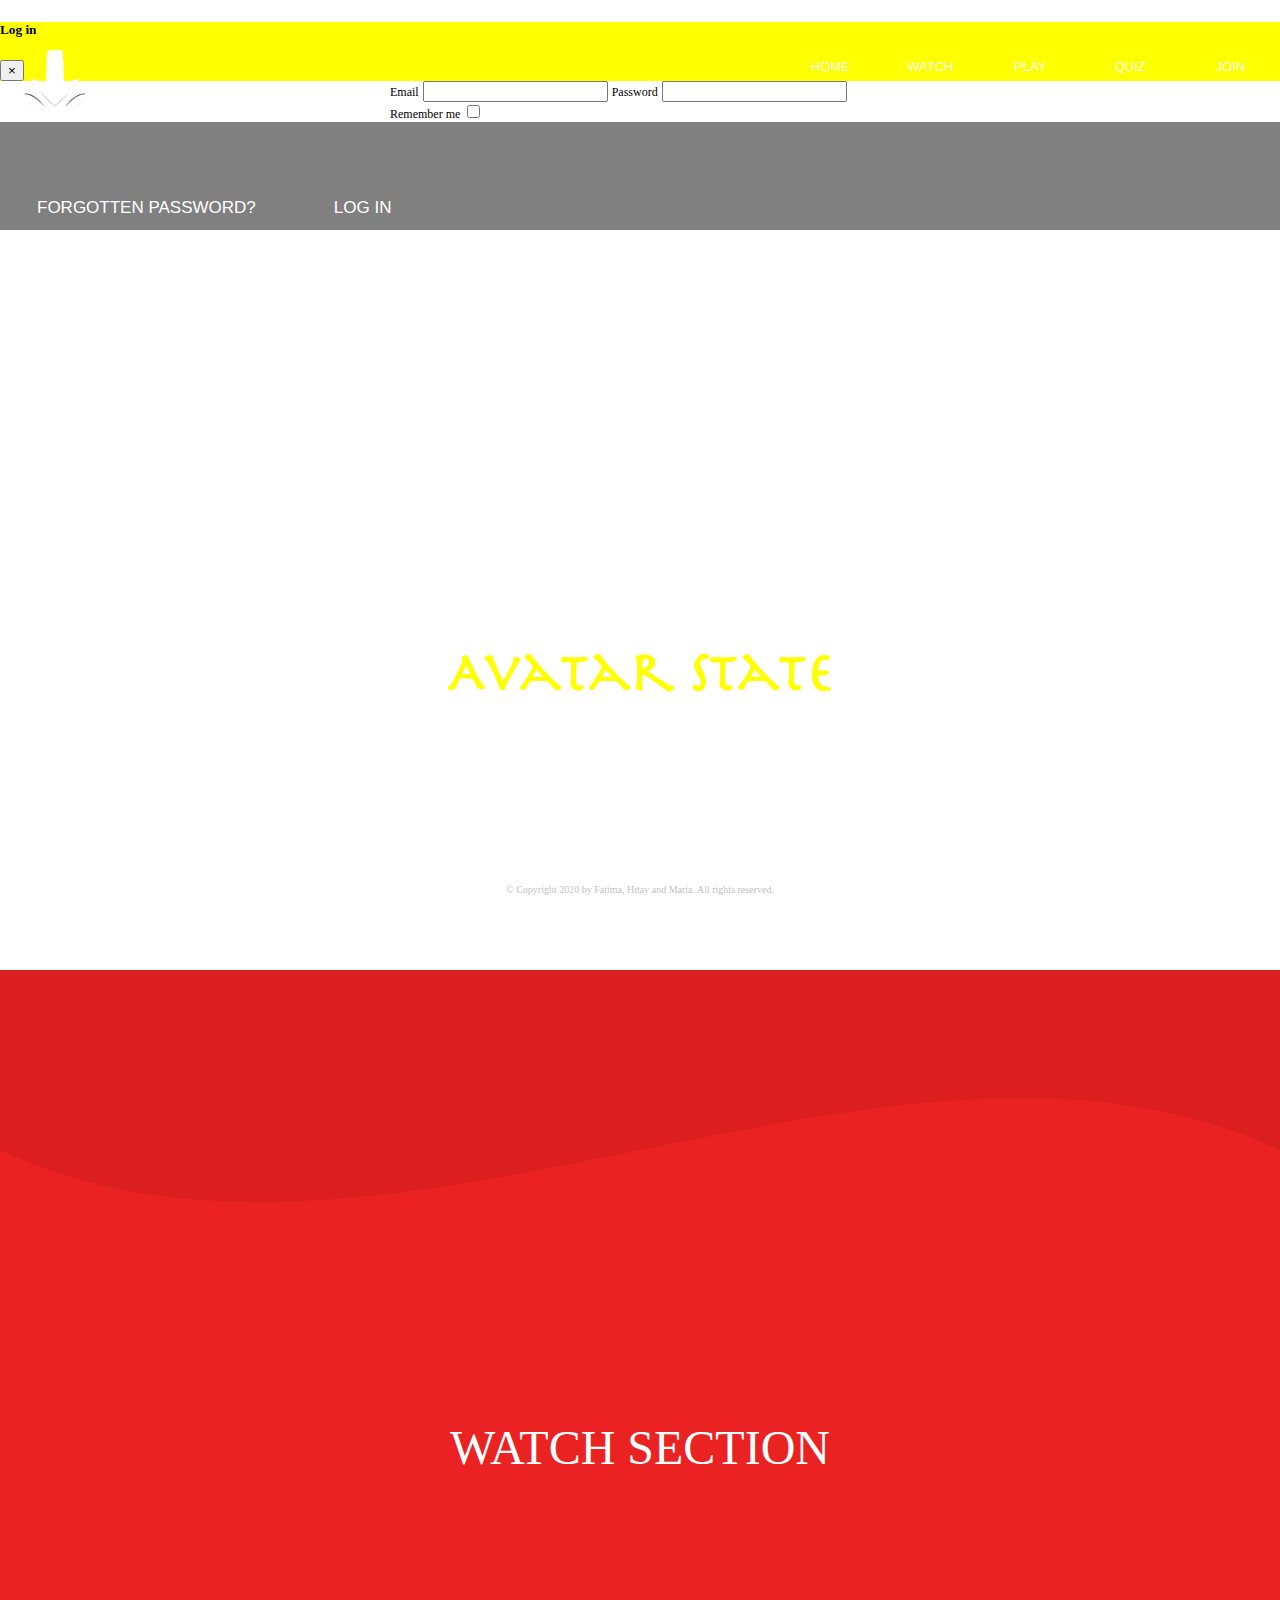
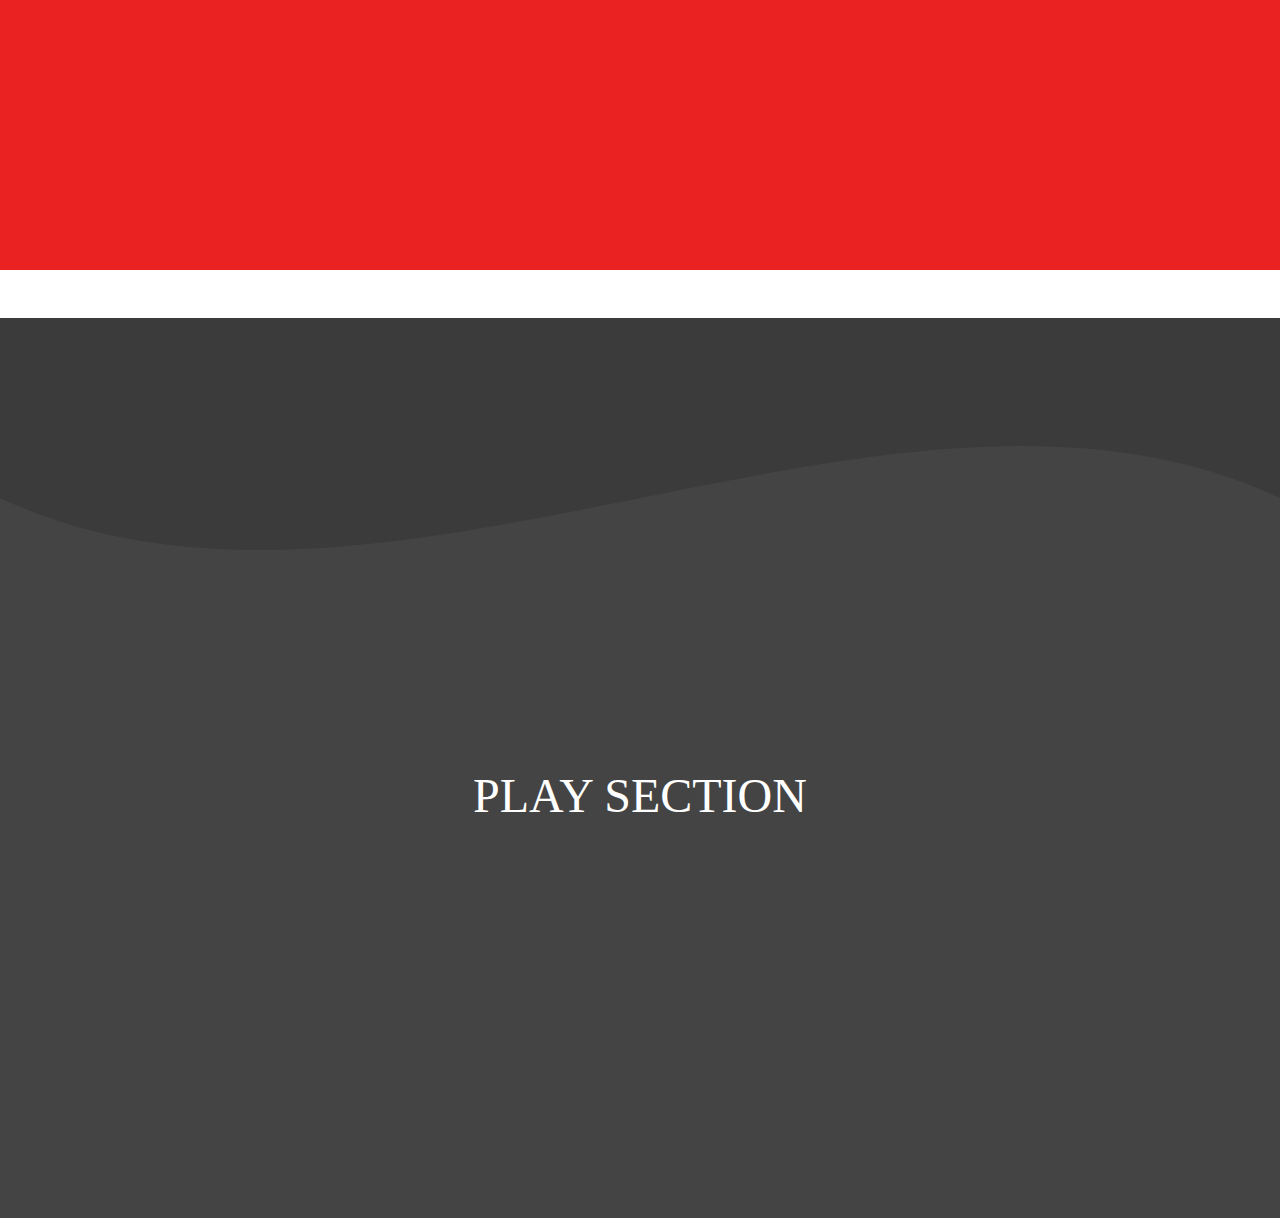
<file: index.html>
<!DOCTYPE html>
<html>
  
  <head>
    <meta charset="UTF-8">
    <meta name="viewport" content="width=device-width, initial-scale=1.0">
    <link rel="stylesheet" href="https://cdn.jsdelivr.net/npm/bootstrap@4.5.3/dist/css/bootstrap.min.css" integrity="sha384-TX8t27EcRE3e/ihU7zmQxVncDAy5uIKz4rEkgIXeMed4M0jlfIDPvg6uqKI2xXr2" crossorigin="anonymous">
    <link rel="stylesheet" href="slicknav.css">
    <link rel="stylesheet" href="./css/main.css"/>
    <!-- The HEAD is where the "thinking" information of a page lives -->
    <!-- Its where we inject external sources needed for our page to work properly -->
    <!-- We can link CSS, Javascript, fonts and so much more -->
    <!-- The title is the text displayed on our browser tab -->
    <title> Avatar State </title>
  </head>

  <body>
    <div class="main" id="section1">
      <div class="banner-area">
        <div class="header-area">
          <img src="img/avatar.jpeg" alt="logo">
          <ul class="menu">
            <li><a href="#section1" class="scroll">Home</a></li>
            <li><a href="#section2" class="scroll">Watch</a></li>
            <li><a href="#section3" class="scroll">Play</a></li>
            <li><a href="https://www.buzzfeed.com/daniquehulshof1/whats-your-avatar-element-a3eqms7ac4">Quiz</a></li>
            <li><a href="#">Join</a></li>
          </ul>
        </div>
        
        <div class="banner-text">
          <h2>Avatar State</h2>
          <p>Your destiny awaits you</p>
          <div class="button"><button type="button" class="btn btn-primary" data-toggle="modal" data-target="#staticBackdrop">
            Log in</button>
          </div>
        </div>
  
  
  
        <div class="modal fade" id="staticBackdrop" data-backdrop="static" data-keyboard="false" tabindex="-1" aria-labelledby="staticBackdropLabel" aria-hidden="true">
          <div class="modal-dialog">
            <div class="modal-content">
              <div class="modal-header">
                <h5 class="modal-title" id="staticBackdropLabel">Log in</h5>
                <button type="button" class="close" data-dismiss="modal" aria-label="Close">
                  <span aria-hidden="true">&times;</span>
                </button>
              </div>
              <div class="modal-body">
                <form>
                  <label for="email">Email</label>
                  <input type="email" name="email" id="email">
    
                  <label for ="password">Password</label>
                  <input type="password" name="password" id="password">
    
                  <label for ="rememberme">Remember me </label>
                  <input type="checkbox" id="rememberme">   
                </form>
              </div>
              <div class="modal-footer">
                <button type="button" class="btn btn-secondary" data-dismiss="modal">Forgotten Password?</button>
                <button type="button" class="btn btn-primary">Log in</button>
  
              </div>
            </div>
          </div>
        </div>
  
        <div class="footer">
          <footer>
            © Copyright 2020 by Fatima, Hitay and Maria. All rights reserved.
          </footer>
        </div>
      </div>
    </div>
    <div class="main" id="section2">
      <svg viewBox="0 0 500 500" preserveAspectRatio="none" style="height: 100%; width:100%;">
        <path d="M0,100 C150,200 350,0 500,100 L500,00 L0,0 Z" style="stroke: none; fill:#db1e1e"></path>
      </svg>
       <p class="mainW">WATCH SECTION</p>

    </div>
    <div class="main" id="section3">
      <svg viewBox="0 0 500 500" preserveAspectRatio="none" style="height: 100%; width: 100%;">
        <path d="M0,100 C150,200 350,0 500,100 L500,00 L0,0 Z" style="stroke: none;fill: #3b3b3b;"></path>
      </svg>
      <p class="mainP">PLAY SECTION</p>
   </div>


    <!-- CDN'S AND SOME QUICK FUNCTIONS -->
    <script src="https://cdnjs.cloudflare.com/ajax/libs/jquery/3.4.1/jquery.min.js">
    </script>
    <!--<script src="js/smoothscroll.js"></script>-->
    <script src="jquery.slicknav.js"></script>
    <script>
      $('.menu').slicknav();
    </script>
    
    <script src="https://code.jquery.com/jquery-3.5.1.slim.min.js" integrity="sha384-DfXdz2htPH0lsSSs5nCTpuj/zy4C+OGpamoFVy38MVBnE+IbbVYUew+OrCXaRkfj" crossorigin="anonymous"></script>
    <script src="https://cdn.jsdelivr.net/npm/bootstrap@4.5.3/dist/js/bootstrap.bundle.min.js" integrity="sha384-ho+j7jyWK8fNQe+A12Hb8AhRq26LrZ/JpcUGGOn+Y7RsweNrtN/tE3MoK7ZeZDyx" crossorigin="anonymous"></script> 
  </body>

</html>
</file>
<file: css/main.css>
@font-face {
	font-family: 'Conv_Herculanum-Regular';
	src: url('fonts/Herculanum-Regular.eot');
	src: local('☺'), url('fonts/Herculanum-Regular.woff') format('woff'), url('fonts/Herculanum-Regular.ttf') format('truetype'), url('fonts/Herculanum-Regular.svg') format('svg');
	font-weight: normal;
	font-style: normal;
}

html {
    scroll-behavior: smooth;
  }

/*
Some CSS section 2
*/

#section2{
    background-color: #eb2222;
    height: 100vh;
    text-align: center;
    color: white;
}

svg{
    position: absolute;
    left: 0;
}

.mainW{
    padding-top: 50vh;
    font-size: 3em;
}

/*
END SECTION 2
*/

/*
Some CSS section 3
*/

#section3{
    background-color: rgb(68, 68, 68);
    height: 100vh;
    color: white;
    text-align: center;
}

.mainP{
    padding-top: 50vh;
    font-size: 3em;
    z-index: 10;
}

/*
END SECTION 3
*/

.banner-area{
    background-image: url(https://wallpapermemory.com/uploads/556/avatar-the-last-airbender-background-1080p-226743.jpg);
    background-position: center center;
    -webkit-background-size: cover;
    background-size: cover;
    height: 100vh;
}

body {
    margin: 0;
    padding: 0;
}
header {
    padding: 15px 60px;

}
.menu{
    float: right;
    margin-top: 20px;
    list-style: none;
}
.menu li{
    width: 100px;
    height: 50px;
    line-height: 50px;
    text-align: center;
    color: #fff;
    font-size: 13px;
    float: left;
}

.menu li:hover{
    background: yellow;

}

.menu li:hover a {
    color: #000;
}

.menu li a{
   text-decoration: none;
   font-family: 'Roboto', sans-serif;
   color: #fff;
   text-transform: uppercase;
} 

.banner-area img{
    float: left;
    width: 90px;
    height: auto;
    padding: 10px;
    padding-top: 11px;
}

.banner-text{
    position: absolute;
    top: 85%;
    left: 50%;
    transform: translate(-50%,-50%);
    color: #fff;
    text-align: center;
    font-weight: bold;
}

.banner-text h2{
    font-family:'Conv_Herculanum-Regular',Sans-Serif;
    font-size: 55px;
    color: yellow;
    margin: 0;
}

.banner-text p{
    font-size: 22px;
    font-family:'Conv_Herculanum-Regular',Sans-Serif;
    margin: 10px;    
}

.banner-text a{
    text-decoration: none;
    border: 1px ssolid #fff;
    font-size: 17px;
    padding: 10px 35px;
    color: #fff;
    display: inline-block;
    margin-top: 5%;
    font-family: 'Roboto', sans-serif;
    text-transform: uppercase;
}

.banner-text a:hover{
    border-color: yellow;
    background: yellow;
    transition: .9s;
    color: #262626;
}

.slicknav_menu{
    display: none;
}

.header-area {
    width: 100%;
    height: 90px;
    position: fixed;
    z-index: 10;
}


/*responsive css*/

@media all and (max-width: 768px){
    .slicknav_menu{
        display: block;
        width: 40;
        float: right;
        background: transparent;
    }
    .slicknav_menu li{
        text-align: right;
        text-transform: uppercase;
    }
    
    .slicknav_nav a{
        margin: 2px 5px;
        font-family: 'Roboto', sans-serif;
    
    }
    
    .slicknav_menu li:hover a{
        color: #000;
    }
    
    .slicknav_nav a:hover{
        background: transparent;
        color: #fff;
    }
    
     .menu{
        display: none;
    }
    
    .slicknav_btn{
        margin: 10px 5px 6px;
        text-decoration: none;
        border-radius: 5px;
        background-color: yellow;
    }
    
    .slicknav_menu .slicknav_menutxt{
        color: #000;
        text-shadow: orange;
    }
    
    .slicknav_menu .slicknav_icon-bar{
        background-color: #262626;
        box-shadow: none;
    }
    
    .banner-text{
        top: 55%;
    }
    
    header{
        padding: 5px 10px;
    }
    
    .banner-text h2{ 
        font-size: 21px;
    }
    
    .banner-text p{
        font-size: 15px;
    }
    
    .banner-area a{
        font-size: 11px;
        padding: 10px 5px;
    }
    
    .logo{
        font-size: 70px;
    }
    li:hover{
        background: yellow;
    }
    
    .slicknav_nav li:hover a{
        color: #000;
    } 
}

/*button*/
.button {
    margin-bottom: 5em;
    color: #fff;
    text-align: center;
}

.btn{
    text-decoration: none;
    border: 1px ssolid #fff;
    font-size: 17px;
    padding: 10px 35px;
    color: #fff;
    display: inline-block;
    margin-top: 5%;
    font-family: 'Roboto', sans-serif;
    text-transform: uppercase;
    background: none;
    border-color: transparent;
}

.btn:hover{
    border-color: yellow;
    background: yellow;
    transition: .7s;
    color: #262626;
}

/*Modal*/

form{
    margin: auto;
    width: 500px;
}
form label{
    font-family: 'Herculanum';
    font-size: 12px;
}
h5{
    font-family: 'Herculanum';
}
.modal-header{
    background: yellow;
}
.modal-footer{
    background: gray;
}

.footer{
    position: absolute;
    bottom: 5px;
    margin-left: auto;
    margin-right: auto;
    left: 0;
    right: 0;
    text-align: center;
    font-size: 10px;
    color: rgb(194, 194, 194);
}
</file>
